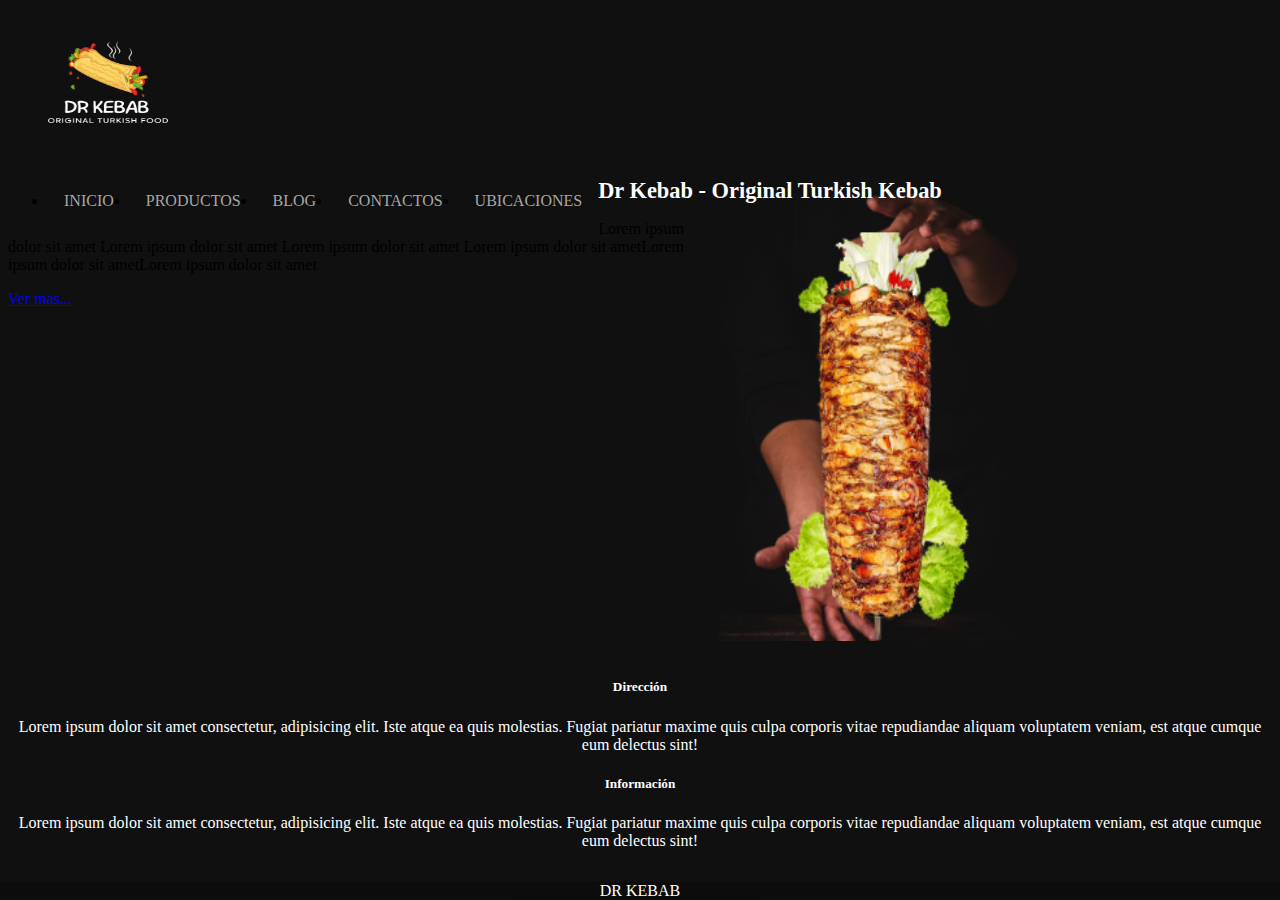
<file: index.html>
<!DOCTYPE html>
<html lang="en">
<head>
    <meta charset="UTF-8">
    <meta http-equiv="X-UA-Compatible" content="IE=edge">
    <meta name="viewport" content="width=device-width, initial-scale=1.0">
    <link href="https://cdn.jsdelivr.net/npm/bootstrap@5.0.2/dist/css/bootstrap.min.css" rel="stylesheet" integrity="sha384-EVSTQN3/azprG1Anm3QDgpJLIm9Nao0Yz1ztcQTwFspd3yD65VohhpuuCOmLASjC" crossorigin="anonymous">
    <title>DR KEBAB</title>
    <link rel="stylesheet" href="style.css">
</head>
<body>
    
 
  <nav class="navbar navbar-expand-lg navbar-dark" style="background-color: #101010;">
        
    <div class="container-fluid">
        <a class="navbar-brand" href="#">
          <img src="logo.png" alt="" width="200" height="150" class="d-inline-block align-text-top">
        </a> 
      <div class="collapse navbar-collapse" id="navbarNav">
        <ul class="navbar-nav">
            <li class="nav-item">
                <a class="nav-link active" aria-current="page" href="index.html">INICIO</a>
              </li>
          <li class="nav-item">
            <a class="nav-link active" aria-current="page" href="productos.html">PRODUCTOS</a>
          </li>
          <li class="nav-item">
            <a class="nav-link active" aria-current="page" href="blog.html">BLOG</a>
          </li>
          <li class="nav-item">
            <a class="nav-link active" aria-current="page" href="contacto.html">CONTACTOS</a>
          </li>
          <li class="nav-item">
            <a class="nav-link active" aria-current="page" href="ubicaciones.html">UBICACIONES</a>
          </li>
        </ul>
      </div>
    </div>
  </nav>

  
<img src="kebab.png" alt="Logo" id="img2" width="300px" height="500px">

  <div class="p-4 p-md-5 mb-4 text-white rounded">
    <div class="col-md-6 px-0">
      <h1 class="display-4 fst-italic">Dr Kebab - Original Turkish Kebab</h1>
      <p class="lead my-3">Lorem ipsum dolor sit amet Lorem ipsum dolor sit amet Lorem ipsum dolor sit amet Lorem ipsum dolor sit ametLorem ipsum dolor sit ametLorem ipsum dolor sit amet</p>
      <p class="lead mb-0"><a href="blog.html" class="text-white fw-bold">Ver mas...</a></p>
      
    </div>
 
    


    

 










    <div class="footer">
      <footer class="text-center text-lg-start" style="background-color: #101010;">
          <!-- Grid container -->
          <div class="container p-4">
            <!--Grid row-->
            <div class="row">
              <!--Grid column-->
              <div class="col-lg-6 col-md-12 mb-4 mb-md-0">
                <h5 class="text-uppercase">Dirección</h5>
        
                <p>
                  Lorem ipsum dolor sit amet consectetur, adipisicing elit. Iste atque ea quis
                  molestias. Fugiat pariatur maxime quis culpa corporis vitae repudiandae
                  aliquam voluptatem veniam, est atque cumque eum delectus sint!
                </p>
              </div>
              <!--Grid column-->
        
              <!--Grid column-->
              <div class="col-lg-6 col-md-12 mb-4 mb-md-0">
                <h5 class="text-uppercase">Información</h5>
        
                <p>
                  Lorem ipsum dolor sit amet consectetur, adipisicing elit. Iste atque ea quis
                  molestias. Fugiat pariatur maxime quis culpa corporis vitae repudiandae
                  aliquam voluptatem veniam, est atque cumque eum delectus sint!
                </p>
              </div>
              <!--Grid column-->
            </div>
            <!--Grid row-->
          </div>
          <!-- Grid container -->
        
          <!-- Copyright -->
          <div class="text-center p-3" style="background-color: rgba(0, 0, 0, 0.2);">
           DR KEBAB
           
          </div>
          <!-- Copyright -->
        </footer>
      </div>



</body>
</body>
</html>
</file>
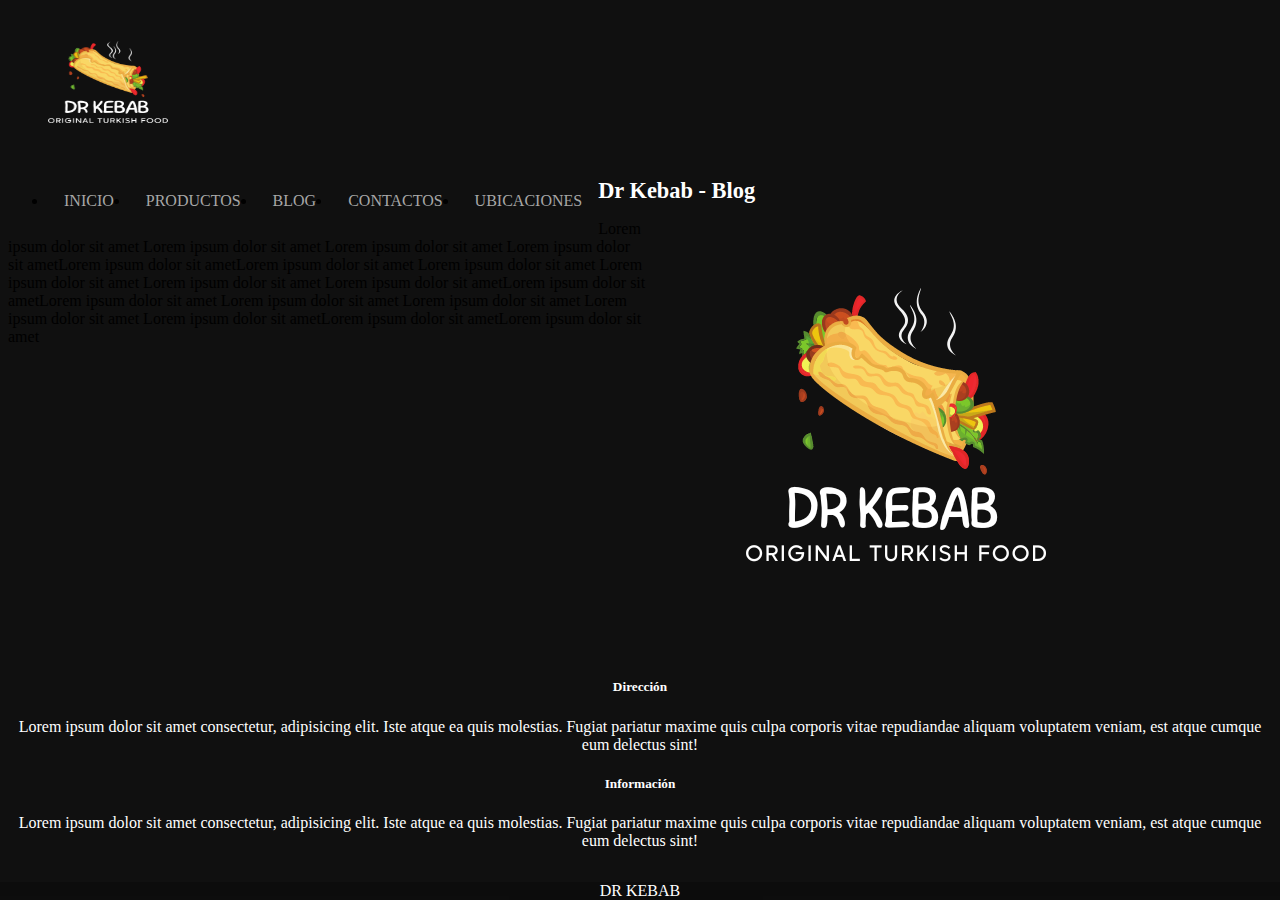
<file: blog.html>
<!DOCTYPE html>
<html lang="en">
<head>
    <meta charset="UTF-8">
    <meta http-equiv="X-UA-Compatible" content="IE=edge">
    <meta name="viewport" content="width=device-width, initial-scale=1.0">
    <link href="https://cdn.jsdelivr.net/npm/bootstrap@5.0.2/dist/css/bootstrap.min.css" rel="stylesheet" integrity="sha384-EVSTQN3/azprG1Anm3QDgpJLIm9Nao0Yz1ztcQTwFspd3yD65VohhpuuCOmLASjC" crossorigin="anonymous">
    <title>blog</title>
    <link rel="stylesheet" href="style.css">
</head>
<body>
    

   
    <nav class="navbar navbar-expand-lg navbar-dark" style="background-color: #101010;">
        
        <div class="container-fluid">
            <a class="navbar-brand" href="#">
              <img src="logo.png" alt="" width="200" height="150" class="d-inline-block align-text-top">
            </a> 
          <div class="collapse navbar-collapse" id="navbarNav">
            <ul class="navbar-nav">
                <li class="nav-item">
                    <a class="nav-link active" aria-current="page" href="index.html">INICIO</a>
                  </li>
              <li class="nav-item">
                <a class="nav-link active" aria-current="page" href="productos.html">PRODUCTOS</a>
              </li>
              <li class="nav-item">
                <a class="nav-link active" aria-current="page" href="blog.html">BLOG</a>
              </li>
              <li class="nav-item">
                <a class="nav-link active" aria-current="page" href="contacto.html">CONTACTOS</a>
              </li>
              <li class="nav-item">
                <a class="nav-link active" aria-current="page" href="ubicaciones.html">UBICACIONES</a>
              </li>
            </ul>
          </div>
        </div>
      </nav>

      <img src="logo.png" alt="Logo" id="img3" width="500px" height="500px">

      <div class="p-4 p-md-5 mb-4 text-white rounded">
        <div class="col-md-6 px-0">
          <h1 class="display-4 fst-italic">Dr Kebab - Blog  </h1>
          <p class="lead my-3">Lorem ipsum dolor sit amet Lorem ipsum dolor sit amet Lorem ipsum dolor sit amet Lorem ipsum dolor sit ametLorem ipsum dolor sit ametLorem ipsum dolor sit amet Lorem ipsum dolor sit amet Lorem ipsum dolor sit amet Lorem ipsum dolor sit amet Lorem ipsum dolor sit ametLorem ipsum dolor sit ametLorem ipsum dolor sit amet Lorem ipsum dolor sit amet Lorem ipsum dolor sit amet Lorem ipsum dolor sit amet Lorem ipsum dolor sit ametLorem ipsum dolor sit ametLorem ipsum dolor sit amet</p>
          
          
        </div>
     
      
      
      


      <div class="footer">
        <footer class="text-center text-lg-start" style="background-color: #101010;">
            <!-- Grid container -->
            <div class="container p-4">
              <!--Grid row-->
              <div class="row">
                <!--Grid column-->
                <div class="col-lg-6 col-md-12 mb-4 mb-md-0">
                  <h5 class="text-uppercase">Dirección</h5>
          
                  <p>
                    Lorem ipsum dolor sit amet consectetur, adipisicing elit. Iste atque ea quis
                    molestias. Fugiat pariatur maxime quis culpa corporis vitae repudiandae
                    aliquam voluptatem veniam, est atque cumque eum delectus sint!
                  </p>
                </div>
                <!--Grid column-->
          
                <!--Grid column-->
                <div class="col-lg-6 col-md-12 mb-4 mb-md-0">
                  <h5 class="text-uppercase">Información</h5>
          
                  <p>
                    Lorem ipsum dolor sit amet consectetur, adipisicing elit. Iste atque ea quis
                    molestias. Fugiat pariatur maxime quis culpa corporis vitae repudiandae
                    aliquam voluptatem veniam, est atque cumque eum delectus sint!
                  </p>
                </div>
                <!--Grid column-->
              </div>
              <!--Grid row-->
            </div>
            <!-- Grid container -->
          
            <!-- Copyright -->
            <div class="text-center p-3" style="background-color: rgba(0, 0, 0, 0.2);">
             DR KEBAB
             
            </div>
            <!-- Copyright -->
          </footer>
        </div>

</body>
</html>
</file>
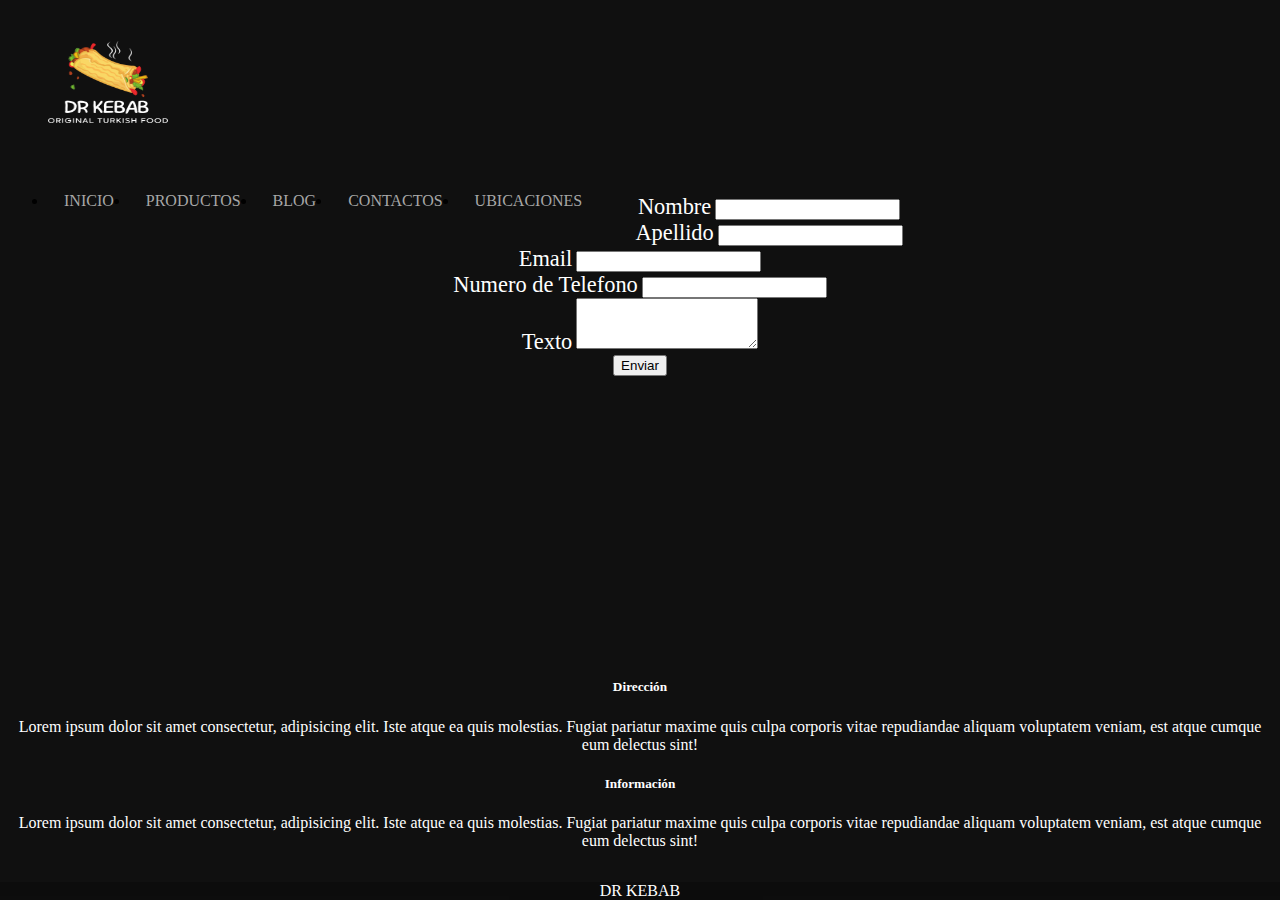
<file: contacto.html>
<!DOCTYPE html>
<html lang="en">
<head>
    <meta charset="UTF-8">
    <meta http-equiv="X-UA-Compatible" content="IE=edge">
    <meta name="viewport" content="width=device-width, initial-scale=1.0">
    <link href="https://cdn.jsdelivr.net/npm/bootstrap@5.0.2/dist/css/bootstrap.min.css" rel="stylesheet" integrity="sha384-EVSTQN3/azprG1Anm3QDgpJLIm9Nao0Yz1ztcQTwFspd3yD65VohhpuuCOmLASjC" crossorigin="anonymous">
    <title>contacto </title>
    <link rel="stylesheet" href="style.css">
</head>
<body>
    

  
  <nav class="navbar navbar-expand-lg navbar-dark" style="background-color: #101010;">
        
    <div class="container-fluid">
        <a class="navbar-brand" href="#">
          <img src="logo.png" alt="" width="200" height="150" class="d-inline-block align-text-top">
        </a> 
      <div class="collapse navbar-collapse" id="navbarNav">
        <ul class="navbar-nav">
            <li class="nav-item">
                <a class="nav-link active" aria-current="page" href="index.html">INICIO</a>
              </li>
          <li class="nav-item">
            <a class="nav-link active" aria-current="page" href="productos.html">PRODUCTOS</a>
          </li>
          <li class="nav-item">
            <a class="nav-link active" aria-current="page" href="blog.html">BLOG</a>
          </li>
          <li class="nav-item">
            <a class="nav-link active" aria-current="page" href="contacto.html">CONTACTOS</a>
          </li>
          <li class="nav-item">
            <a class="nav-link active" aria-current="page" href="ubicaciones.html">UBICACIONES</a>
          </li>
        </ul>
      </div>
    </div>
  </nav>


  <div id="form">
    <form class="row g-3">
      <div class="col-md-6">
        <label for="inputEmail4" class="form-label">Nombre</label>
        <input type="text" class="form-control" id="inputEmail4">
      </div>
      <div class="col-md-6">
        <label for="inputPassword4" class="form-label">Apellido</label>
        <input type="text" class="form-control" id="inputPassword4">
      </div>
      <div class="col-12">
        <label for="inputAddress" class="form-label">Email</label>
        <input type="email" class="form-control" id="inputAddress">
      </div>
      <div class="col-12">
        <label for="inputAddress2" class="form-label">Numero de Telefono</label>
        <input type="number" class="form-control" id="inputAddress2">
      </div>
      <div class="mb-3">
        <label for="exampleFormControlTextarea1" class="form-label">Texto</label>
        <textarea class="form-control" id="exampleFormControlTextarea1" rows="3"></textarea>
      </div>
      
      
      <div class="col-12">
        <button type="submit" class="btn btn-primary">Enviar</button>
      </div>
    </form>
    </div>



    
  </form>
</div>






  <div class="footer">
    <footer class="text-center text-lg-start" style="background-color: #101010;">
        <!-- Grid container -->
        <div class="container p-4">
          <!--Grid row-->
          <div class="row">
            <!--Grid column-->
            <div class="col-lg-6 col-md-12 mb-4 mb-md-0">
              <h5 class="text-uppercase">Dirección</h5>
      
              <p>
                Lorem ipsum dolor sit amet consectetur, adipisicing elit. Iste atque ea quis
                molestias. Fugiat pariatur maxime quis culpa corporis vitae repudiandae
                aliquam voluptatem veniam, est atque cumque eum delectus sint!
              </p>
            </div>
            <!--Grid column-->
      
            <!--Grid column-->
            <div class="col-lg-6 col-md-12 mb-4 mb-md-0">
              <h5 class="text-uppercase">Información</h5>
      
              <p>
                Lorem ipsum dolor sit amet consectetur, adipisicing elit. Iste atque ea quis
                molestias. Fugiat pariatur maxime quis culpa corporis vitae repudiandae
                aliquam voluptatem veniam, est atque cumque eum delectus sint!
              </p>
            </div>
            <!--Grid column-->
          </div>
          <!--Grid row-->
        </div>
        <!-- Grid container -->
      
        <!-- Copyright -->
        <div class="text-center p-3" style="background-color: rgba(0, 0, 0, 0.2);">
         DR KEBAB
         
        </div>
        <!-- Copyright -->
      </footer>
    </div>

</body>
</html>
</file>
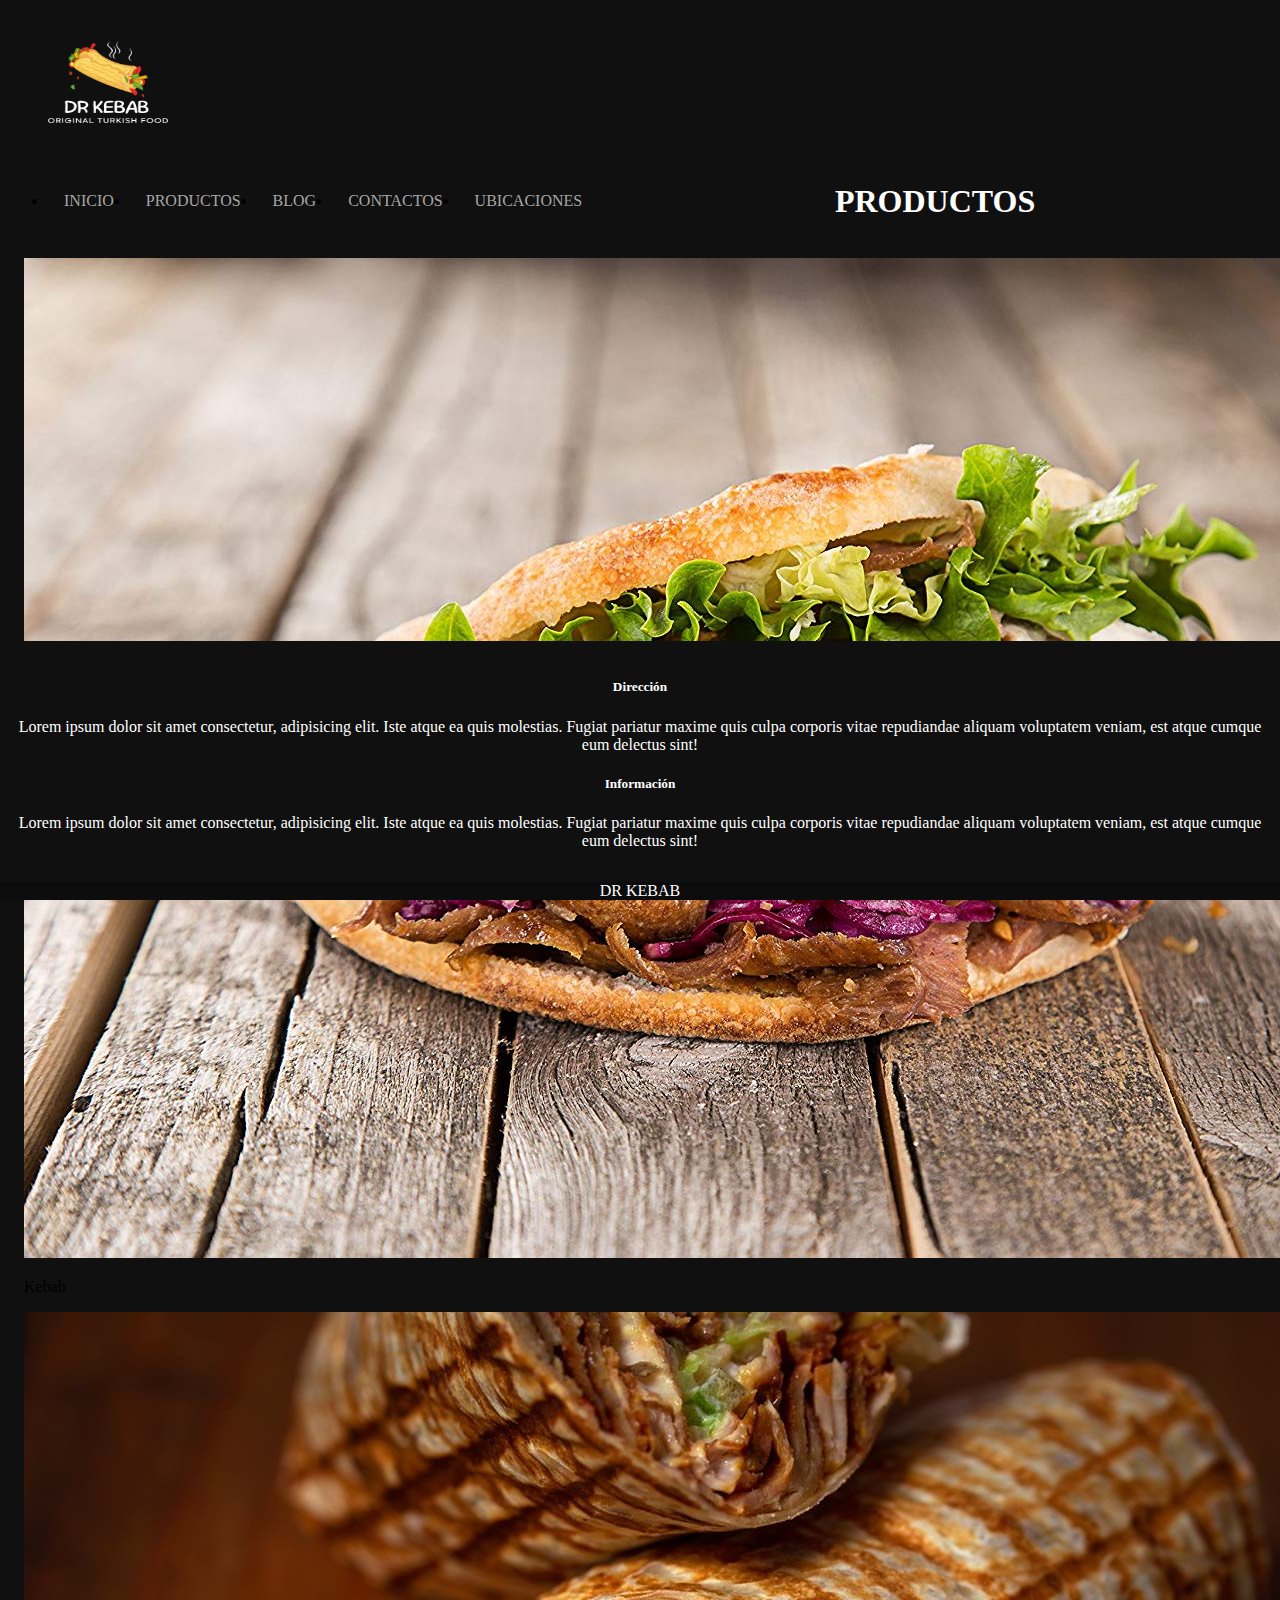
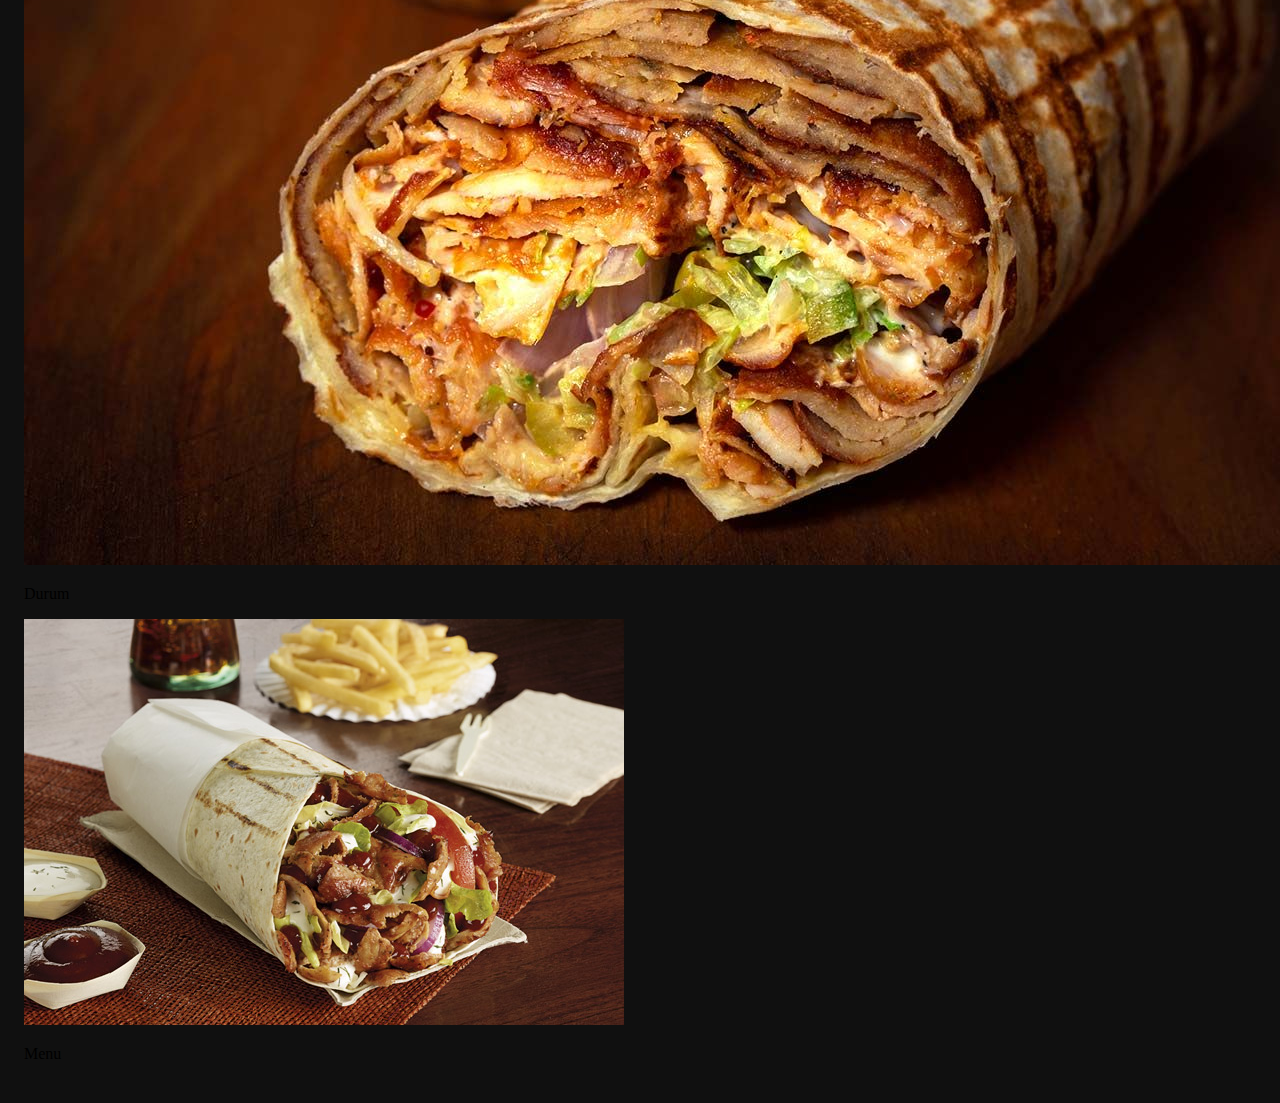
<file: productos.html>
<!DOCTYPE html>
<html lang="en">
<head>
    <meta charset="UTF-8">
    <meta http-equiv="X-UA-Compatible" content="IE=edge">
    <meta name="viewport" content="width=device-width, initial-scale=1.0">
    <link href="https://cdn.jsdelivr.net/npm/bootstrap@5.0.2/dist/css/bootstrap.min.css" rel="stylesheet" integrity="sha384-EVSTQN3/azprG1Anm3QDgpJLIm9Nao0Yz1ztcQTwFspd3yD65VohhpuuCOmLASjC" crossorigin="anonymous">
    <title>productos</title>
    <link rel="stylesheet" href="style.css">
</head>
<body>
    

    <nav class="navbar navbar-expand-lg navbar-dark" style="background-color: #101010;">
        
        <div class="container-fluid">
            <a class="navbar-brand" href="#">
              <img src="logo.png" alt="" width="200" height="150" class="d-inline-block align-text-top">
            </a> 
          <div class="collapse navbar-collapse" id="navbarNav">
            <ul class="navbar-nav">
                <li class="nav-item">
                    <a class="nav-link active" aria-current="page" href="index.html">INICIO</a>
                  </li>
              <li class="nav-item">
                <a class="nav-link active" aria-current="page" href="productos.html">PRODUCTOS</a>
              </li>
              <li class="nav-item">
                <a class="nav-link active" aria-current="page" href="blog.html">BLOG</a>
              </li>
              <li class="nav-item">
                <a class="nav-link active" aria-current="page" href="contacto.html">CONTACTOS</a>
              </li>
              <li class="nav-item">
                <a class="nav-link active" aria-current="page" href="ubicaciones.html">UBICACIONES</a>
              </li>
            </ul>
          </div>
        </div>
      </nav>

    <h1 class="display-10 fst-italic" id="PRODUCTOS">PRODUCTOS</h1>
    




    <div class="album py-5">
        <div class="container">
    
          <div class="row row-cols-1 row-cols-sm-2 row-cols-md-3 g-3">

            <div class="col">
                <div class="card shadow-sm">
                    <img src="kebabsolo.jpg"/>
                  <rect fill="#101010"/>
                  <div class="card-body">
                    <p class="card-text">Kebab</p> 
                  </div>
                </div>
              </div>

            
              <div class="col">
                <div class="card shadow-sm">
                    <img src="durum.jpg"/>
                  <rect fill="#101010"/>
                  <div class="card-body">
                    <p class="card-text">Durum</p> 
                  </div>
                </div>
              </div>

              
              <div class="col">
                <div class="card shadow-sm">
                    <img src="menu.jpg"/>
                  <rect fill="#101010"/>
                  <div class="card-body">
                    <p class="card-text">Menu</p> 
                  </div>
                </div>
              </div>
            
    
            
    
           
            
          </div>
        </div>
      </div>




    <div class="footer">
        <footer class="text-center text-lg-start" style="background-color: #101010;">
            <!-- Grid container -->
            <div class="container p-4">
              <!--Grid row-->
              <div class="row">
                <!--Grid column-->
                <div class="col-lg-6 col-md-12 mb-4 mb-md-0">
                  <h5 class="text-uppercase">Dirección</h5>
          
                  <p>
                    Lorem ipsum dolor sit amet consectetur, adipisicing elit. Iste atque ea quis
                    molestias. Fugiat pariatur maxime quis culpa corporis vitae repudiandae
                    aliquam voluptatem veniam, est atque cumque eum delectus sint!
                  </p>
                </div>
                <!--Grid column-->
          
                <!--Grid column-->
                <div class="col-lg-6 col-md-12 mb-4 mb-md-0">
                  <h5 class="text-uppercase">Información</h5>
          
                  <p>
                    Lorem ipsum dolor sit amet consectetur, adipisicing elit. Iste atque ea quis
                    molestias. Fugiat pariatur maxime quis culpa corporis vitae repudiandae
                    aliquam voluptatem veniam, est atque cumque eum delectus sint!
                  </p>
                </div>
                <!--Grid column-->
              </div>
              <!--Grid row-->
            </div>
            <!-- Grid container -->
          
            <!-- Copyright -->
            <div class="text-center p-3" style="background-color: rgba(0, 0, 0, 0.2);">
             DR KEBAB
             
            </div>
            <!-- Copyright -->
          </footer>
        </div>

</body>
</html>
</file>
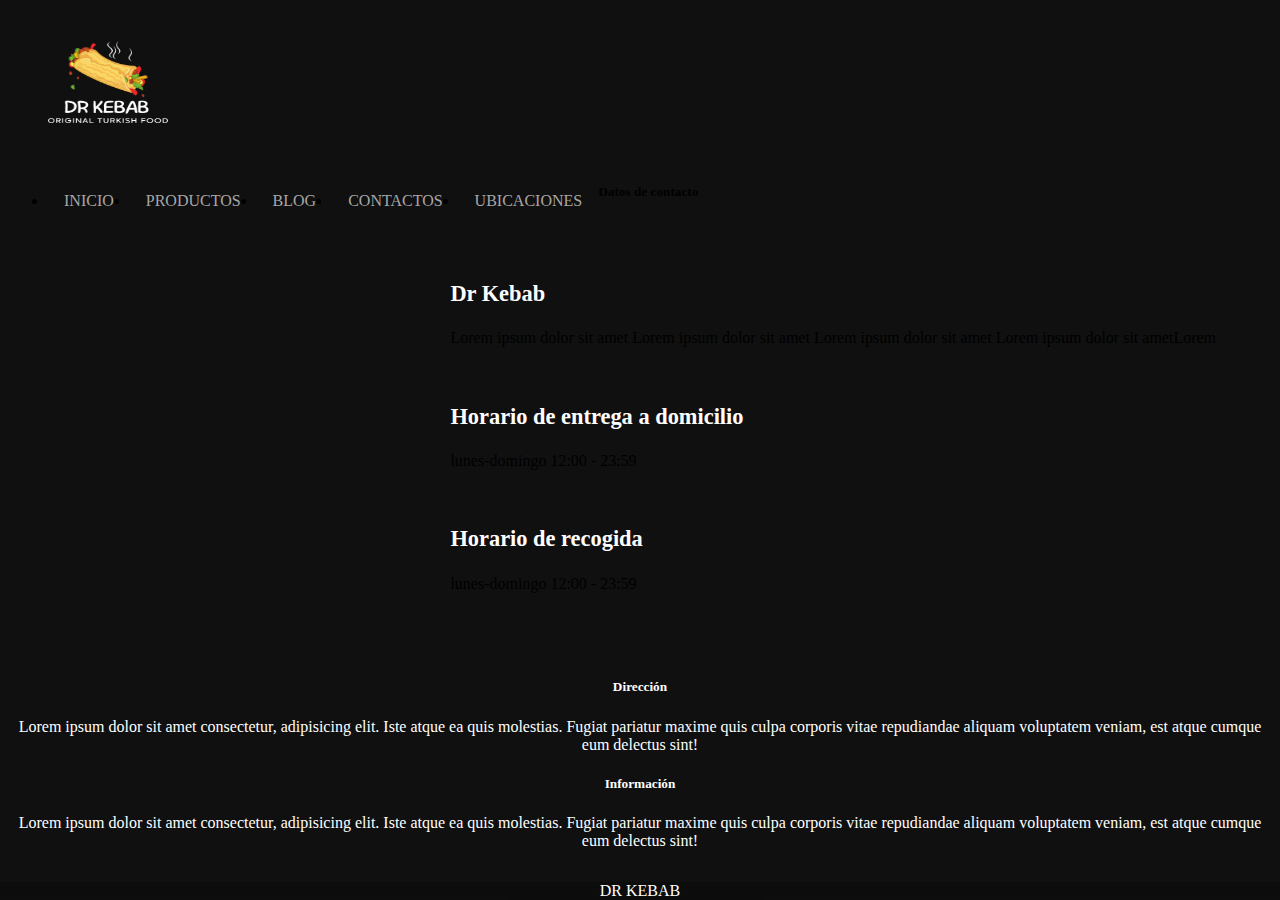
<file: ubicaciones.html>
<!DOCTYPE html>
<html lang="en">
<head>
    <meta charset="UTF-8">
    <meta http-equiv="X-UA-Compatible" content="IE=edge">
    <meta name="viewport" content="width=device-width, initial-scale=1.0">
    <link href="https://cdn.jsdelivr.net/npm/bootstrap@5.0.2/dist/css/bootstrap.min.css" rel="stylesheet" integrity="sha384-EVSTQN3/azprG1Anm3QDgpJLIm9Nao0Yz1ztcQTwFspd3yD65VohhpuuCOmLASjC" crossorigin="anonymous">
    <title>empresa</title>
    <link rel="stylesheet" href="style.css">
</head>
<body>
    

    
    <nav class="navbar navbar-expand-lg navbar-dark" style="background-color: #101010;">
        
        <div class="container-fluid">
            <a class="navbar-brand" href="#">
              <img src="logo.png" alt="" width="200" height="150" class="d-inline-block align-text-top">
            </a> 
          <div class="collapse navbar-collapse" id="navbarNav">
            <ul class="navbar-nav">
                <li class="nav-item">
                    <a class="nav-link active" aria-current="page" href="index.html">INICIO</a>
                  </li>
              <li class="nav-item">
                <a class="nav-link active" aria-current="page" href="productos.html">PRODUCTOS</a>
              </li>
              <li class="nav-item">
                <a class="nav-link active" aria-current="page" href="blog.html">BLOG</a>
              </li>
              <li class="nav-item">
                <a class="nav-link active" aria-current="page" href="contacto.html">CONTACTOS</a>
              </li>
              <li class="nav-item">
                <a class="nav-link active" aria-current="page" href="ubicaciones.html">UBICACIONES</a>
              </li>
            </ul>
          </div>
        </div>
      </nav>

      <div class="p-4 p-md-5 mb-4 text-white rounded " id="ubicaciones">
        <div class="col-md-6 px-0">
          <h5 class="display-4 fst-italic">Datos de contacto</h5>   
          <br>
          <br>
          <h3 class="display-10 fst-italic">Dr Kebab</h3>
          <p>Lorem ipsum dolor sit amet Lorem ipsum dolor sit amet Lorem ipsum dolor sit amet Lorem ipsum dolor sit ametLorem</p>
          <br>
          <h3 class="display-10 fst-italic">Horario de entrega a domicilio</h3>
          <p> lunes-domingo 12:00 - 23:59</p>
          <br>
          <h3 class="display-10 fst-italic">Horario de recogida</h3>
          <p> lunes-domingo 12:00 - 23:59</p>


        </div>
     
      
      
   



      <div class="footer">
        <footer class="text-center text-lg-start" style="background-color: #101010;">
            <!-- Grid container -->
            <div class="container p-4">
              <!--Grid row-->
              <div class="row">
                <!--Grid column-->
                <div class="col-lg-6 col-md-12 mb-4 mb-md-0">
                  <h5 class="text-uppercase">Dirección</h5>
          
                  <p>
                    Lorem ipsum dolor sit amet consectetur, adipisicing elit. Iste atque ea quis
                    molestias. Fugiat pariatur maxime quis culpa corporis vitae repudiandae
                    aliquam voluptatem veniam, est atque cumque eum delectus sint!
                  </p>
                </div>
                <!--Grid column-->
          
                <!--Grid column-->
                <div class="col-lg-6 col-md-12 mb-4 mb-md-0">
                  <h5 class="text-uppercase">Información</h5>
          
                  <p>
                    Lorem ipsum dolor sit amet consectetur, adipisicing elit. Iste atque ea quis
                    molestias. Fugiat pariatur maxime quis culpa corporis vitae repudiandae
                    aliquam voluptatem veniam, est atque cumque eum delectus sint!
                  </p>
                </div>
                <!--Grid column-->
              </div>
              <!--Grid row-->
            </div>
            <!-- Grid container -->
          
            <!-- Copyright -->
            <div class="text-center p-3" style="background-color: rgba(0, 0, 0, 0.2);">
             DR KEBAB
             
            </div>
            <!-- Copyright -->
          </footer>
        </div>

</body>
</html>
</file>
<file: style.css>
body {background-color: #101010;}



#ubicaciones{
  margin-left: 35%;


}

#img1{
  float: left ;
}

#vermas{
  background-color: #4CAF50; /* Green */
  border: none;
  color: white;
  padding: 15px 32px;
  text-align: center;
  text-decoration: none;
  display: inline-block;
  font-size: 16px;
  margin-left: 10%;
}


#img2{
  float: right ;
  margin-right: 20%;
}

#img3{
  float: right ;
  margin-right: 10%;
}

#subtitle{
  width: 50%;
  margin-left: 10%;
  color: white;
}
li {
  float: left;
}

#form{
  text-align: center;
  margin-left: 25%;
  margin-right: 25%;
}

li a {
  display: block;
  color: white;
  text-align: center;
  padding: 14px 16px;
  text-decoration: none;
}


li a:hover {
  background-color: #111;
}


.footer{
 position: fixed;
  left: 0;
  bottom: 0;
  width: 100%;
  background-color: 1E1D1C;
  color: white;
  text-align: center;
 
}

  
  .row {
    padding: 1em 1em;
  }

  .row.primary {
    display: grid;
    grid-template-columns: 2fr 1fr 1fr 2fr;
    align-items: stretch;
   text-align: left;
  }

#title{
  width: 50%;
  margin-left: 10%;
  color: white;
  font-size: 2em;
  white-space: nowrap


}

#PRODUCTOS {
  width: 100%;
  text-align: center;
  color: white;
  font-size: 2em;
  white-space: nowrap;
}


label{
  width: 100%;
    text-align: center;
    color: white;
    font-size: 1.4em;
    white-space: nowrap;
}

h1 {
  width: 100%;
  text-align: left;
  color: white;
  font-size: 1.4em;
  white-space: nowrap;
}
  h3 {
    width: 100%;
    text-align: left;
    color: white;
    font-size: 1.4em;
    white-space: nowrap;
  }
  

  ul li a {
    color: #a7a7a7;
    text-decoration: none;
  }
 
  .about p {
    text-align: justify;
    line-height: 2;
    margin: 0;
  }

  
  
  
  .form-style-2{
    margin:10px auto;
    max-width: 500px;
    padding: 20px 12px 10px 20px;
    font: 13px Arial, Helvetica, sans-serif;
  }


  .form-style-2-heading{
    font-weight: bold;
    font-style: italic;
    border-bottom: 2px solid #ddd;
    margin-bottom: 20px;
    font-size: 15px;
    padding-bottom: 3px;
  }
  .form-style-2 label{
    display: block;
    margin: 0px 0px 15px 0px;
  }
  .form-style-2 label > span{
    width: 100px;
    font-weight: bold;
    float: left;
    padding-top: 8px;
    padding-right: 5px;
  }
  .form-style-2 span.required{
    color:red;
  }
  .form-style-2 .tel-number-field{
    width: 40px;
    text-align: center;
  }
  .form-style-2 input.input-field, .form-style-2 .select-field{
    width: 48%;	
  }
  .form-style-2 input.input-field, 
  .form-style-2 .tel-number-field, 
  .form-style-2 .textarea-field, 
   .form-style-2 .select-field{
    box-sizing: border-box;
    -webkit-box-sizing: border-box;
    -moz-box-sizing: border-box;
    border: 1px solid #EBEBEB;
    box-shadow: 1px 1px 4px #EBEBEB;
    -moz-box-shadow: 1px 1px 4px #EBEBEB;
    -webkit-box-shadow: 1px 1px 4px #EBEBEB;
    border-radius: 3px;
    -webkit-border-radius: 3px;
    -moz-border-radius: 3px;
    padding: 7px;
    outline: none;
  }
  .form-style-2 .input-field:focus, 
  .form-style-2 .tel-number-field:focus, 
  .form-style-2 .textarea-field:focus,  
  .form-style-2 .select-field:focus{
    border: 1px solid #0C0;
  }
  .form-style-2 .textarea-field{
    height:100px;
    width: 55%;
  }
  .form-style-2 input[type=submit],
  .form-style-2 input[type=button]{
    border: none;
    padding: 8px 15px 8px 15px;
    background: #0C0;
    color: #fff;
    box-shadow: 1px 1px 4px #DADADA;
    -moz-box-shadow: 1px 1px 4px #DADADA;
    -webkit-box-shadow: 1px 1px 4px #DADADA;
    border-radius: 3px;
    -webkit-border-radius: 3px;
    -moz-border-radius: 3px;
  }
  .form-style-2 input[type=submit]:hover,
  .form-style-2 input[type=button]:hover{
    background: #0C0  ;
    color: #fff;
  }
</file>
